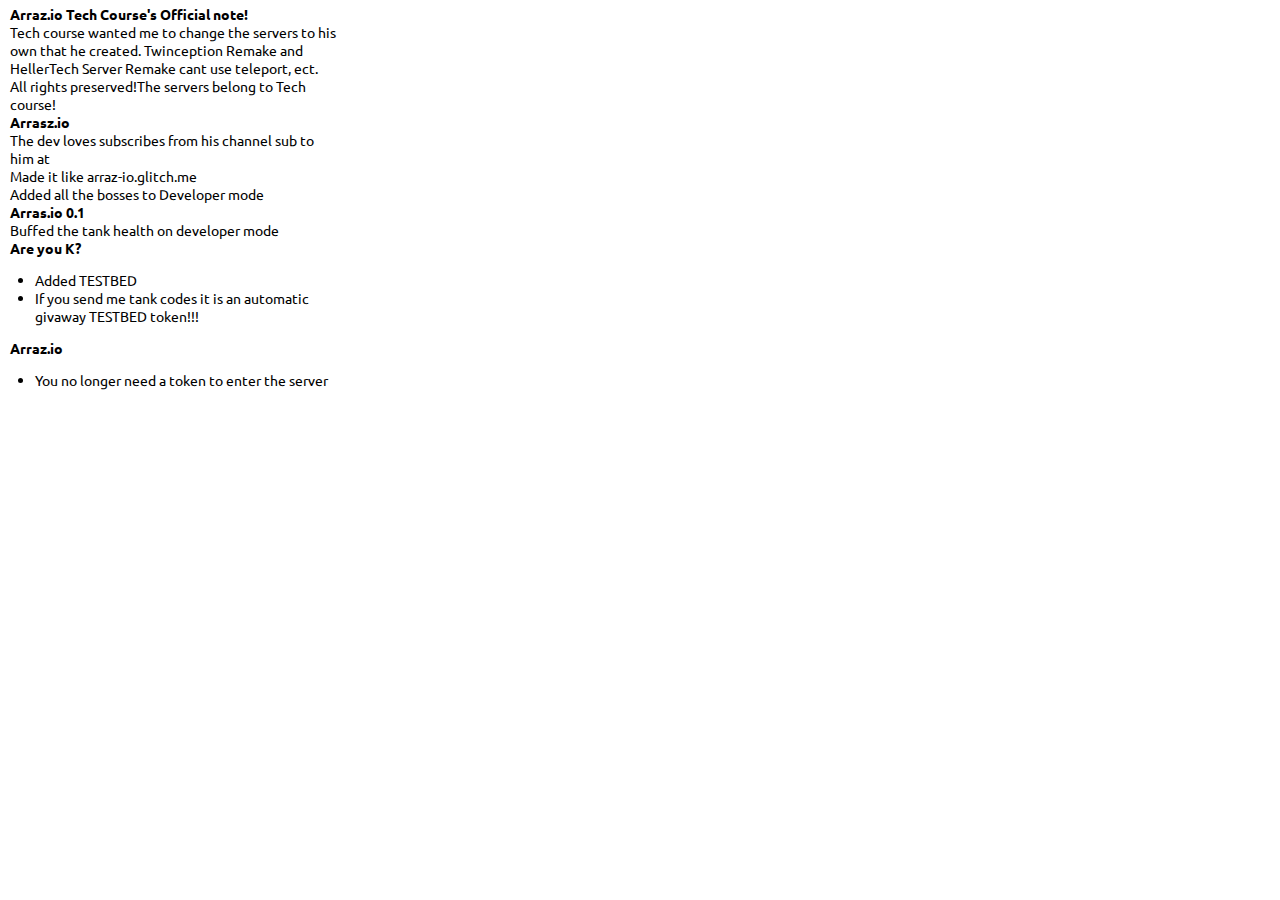
<file: changelog.html>
<!doctype html>
<html lang="en" id="mainBody"><link href="https://fonts.googleapis.com/css?family=Ubuntu:400,700" rel="stylesheet"> 
        
<head>
    <!-- Meta Properties -->
    <meta charset="UTF-8">
    <title>arras.io changelog</title>
    <link rel="stylesheet" href="css/main.css" />
</head>

<style type="text/css">
    #mainBody {
        background: none;
        background-color: transparent;
    }
</style>

<body id="patchNotes">
  <b>Arraz.io Tech Course's Official note! </b>
  <li>Tech course wanted me to change the servers to his own that he created. Twinception Remake and HellerTech Server Remake cant use teleport, ect.</li>
  <li>All rights preserved!The servers belong to Tech course! </li>
  <b>Arrasz.io</b>
  <li>The dev loves subscribes from his channel sub to him at </li>
  <li>Made it like arraz-io.glitch.me</li>
  <li>Added all the bosses to Developer mode</li>
  <b>Arras.io  0.1</b>
  <li>Buffed the tank health on developer mode</li>
 <b>Are you K?</b><ul>
    <li>Added TESTBED</li>
    <li>If you send me tank codes it is an automatic givaway TESTBED token!!!</li> 
  </ul>
  <b>Arraz.io</b><ul>
  <li>You no longer need a token to enter the server</li>
  </ul>
</body>
</html>
</file>
<file: css/main.css>
::-webkit-scrollbar {
  width: 6px;
  height: 0;
}
::-webkit-scrollbar-track {
  border-radius: 3px;
  background: rgba(0, 0, 0, 0.15);
}
::-webkit-scrollbar-thumb {
  border-radius: 3px;
  background: rgba(0, 0, 0, 0.3);
}

html, body {
  overflow: hidden;
  height: 100%;
  position: fixed;
  color: black;
  -webkit-overflow-scrolling: touch;
  -webkit-user-select: none;
  -moz-user-select: none;
  user-select: none;
}

body {
  font-family: Ubuntu;
  font-size: 14px;
}

hr {
  border: 0.5px solid rgba(0, 0, 0, 0.15);
  margin: 18px 0 18px;
}

#mainBody {
   background-image: url(<img src="https://github.com/TheGamerKid0617/arrax.io/blob/master/arrasio/extra/Banner.png?raw=true" alt="Banner.png"/>);
 /* background-image: url(https://github.com/TheGamerKid0617/arrax.io/blob/master/arrasio/extra/Banner.png?raw=true" alt="Banner.png);*/
}

html, body, canvas {
  width: 100%;
  height: 100%;
  margin: 0;
  padding: 0;
}

h1 {
  padding: 0;
  margin: 0;
  text-align: center;
  font-size: 40px;
  font-weight: bolder;
}

h2 {
  font-size: small;
  color: #000000;
  font-weight: bold;
  text-align: center;
}

div.optionsHeader {
  display: block;
  margin: 10px 0 4px;
  font-size: 13px;
  color: #000000;
  font-weight: bold;
  text-align: center;
}

h3 {
  font-size: 14px;
  color: black;
  text-align: center;
}
#startMenuSlidingTrigger:hover > h3 {
  color: #363636;
}

.serverSelector {
  height: 53px;
  text-align: center;
  font-size: 14px;
  font-weight: bold;
  line-height: 13px;
  padding-left: 10px;
  color: black;
}
.serverSelector tr {
  color: black;
  cursor: pointer;
}
.serverSelector tr.featured {
  color: #e8ae00;
  text-shadow: #ffe500 0 0 4px, #fff27e 0 0 6px;
}
.serverSelector tr.testing {
  color: #000000;
  text-shadow: #000000 0 0 12px, #000000 0 0 18px;
}
.serverSelector tr.selected {
  color: blue;
  cursor: default;
}

.shadowScroll {
  overflow-y: scroll;
  background:
    /* Shadow covers */
    linear-gradient(#dde6eb 30%, rgba(255, 255, 255, 0)),
    linear-gradient(rgba(255, 255, 255, 0), #dde6eb 70%) 0 100%,
    /* Shadows */
    radial-gradient(farthest-side at 50% 0, rgba(0, 0, 0, .2), rgba(0, 0, 0, 0)),
    radial-gradient(farthest-side at 50% 100%, rgba(0, 0, 0, .2), rgba(0, 0, 0, 0)) 0 100%;
  background-repeat: no-repeat;
  background-color: #dde6eb;
  background-size: 100% 40px, 100% 40px, 100% 14px, 100% 14px;
  background-attachment: local, local, scroll, scroll;
}
a:link, a:visited {
  color: #484848;
}
a:hover {
  color: #B5B5B9;
}

input {
  text-align: center;
  width: 100%;
  padding: 10px;
  border: solid 1px #dcdcdc;
  box-sizing: border-box;
  border-radius: 5px;
  -moz-border-radius: 5px;
  -webkit-border-radius: 5px;
  margin-top: 5px;
  margin-bottom: 5px;
  outline: none;
  font-family: Ubuntu;

  transition: border 0.3s, background 0.3s, color 0.3s;
}

input.checkbox {
  width: 13px;
  height: 13px;
  padding: 0;
  margin: 0;
  vertical-align: bottom;
  position: relative;
  top: -2px;
  overflow: hidden;
}

#playerNameInput {
  padding: 10px;
  font-size: larger;
}

#playerKeyInput {
  padding: 3px;
  color: gray;
}

input:focus, input.focus {
  border: solid 1px #CCCCCC;
}

input.error {
  border: solid 1px #f00;
  background: #fee;
  color: #a00;
}

#mainWrapper {
  padding: 100px 20px;
}

#startMenu {
  position: relative;
  margin: 0 auto;
  max-width: 1150px;
  max-height: 390px;
  padding: 10px;
  border-radius: 5px;
  -moz-border-radius: 5px;
  -webkit-border-radius: 5px;
  background-color: #DDE6EB;
/*  background-image: url(https://raw.githubusercontent.com/Priswall/diepio-clone/master/background.png);*/
  box-sizing: border-box;
  overflow: hidden;
}

body.mobile #mainWrapper { padding: 10px; }
body.mobile #startMenu { max-width: 780px; }
body.mobile #linkHolder { display: none; }

.referral {
  display: block;
  width: 336px;
  height: 280px;
  margin: 0 0 7px;
  /*width: 300px;
  height: 250px;
  transform: scale(1.12) translate(18px, 15px);
  margin: 0 0 37px;*/
}

.referral-fallback {
  display: none;
}

.respawn-banner {
  position: absolute;
  width: 728px;
  bottom: 30px;
  left: 0;
  right: 0;
  background-image: url(https://raw.githubusercontent.com/Priswall/diepio-clone/master/background.png);
  margin-left: auto;
  margin-right: auto;
}

#startMenuHeader {
  text-align: left;
  width: 100%;
  height: 100%;
}

.startMenuHolder {
  width: 350px;
  height: 350px;
  padding: 10px;
  overflow: hidden;
  display: inline-block;
  vertical-align: text-top;
}

.startMenuHolder.shrinkable {
  width: calc(100% - 780px);
}
body.mobile .startMenuHolder {
  height: 300px;
}
body.mobile .startMenuHolder.shrinkable {
  width: calc(100% - 400px);
}

.changelogSelectorContainer {
  height: 15px;
  font: bold 12px Ubuntu;
  text-align: center;
  padding: 0 15px 5px 0;
  overflow: auto hidden;
}
.changelogSelector {
  width: 340px;
}
.changelogSelector span {
  transition: color 500ms;
  color: #222;
  cursor: pointer;
}
.changelogSelector span.active {
  color: #777;
  cursor: default;
}

.changelogSelector span:not(:last-child)::after {
  content: ' | ';
  color: #aaa;
  margin: 0 3px;
}

.sliderHolder {
  width: 350px;
  height: 295px;
  overflow: hidden;
}
body.mobile .sliderHolder {
  height: 245px;
}

table {
  width: 100%;
}
body.mobile .controlTable {
  display: none;
}
.resetControls {
  opacity: 0;
  transform: rotate(0deg);
  transition: opacity 1000ms, margin 1000ms;
  margin: 0 -6px;
}
.resetControls.spin {
  transition: transform 500ms, opacity 1000ms 150ms, margin 1000ms 150ms;
  transform: rotate(360deg);
}
.resetControls.active {
  opacity: 1;
  margin: 0 5px;
  cursor: pointer;
}
.moreControls {
  cursor: pointer;
}
.controlTable {
  border-collapse: collapse;
  margin: 0 2px;
}
.controlTable tr {
  border: 0;
  transition: opacity 500ms;
}
.controlTable tr.hidden {
  opacity: 0;
  pointer-events: none;
}
.controlTable td {
  transition: padding 500ms;
}
.controlTable div {
  position: relative;
  top: 0px;
  height: 18px;
  transition: height 500ms, top 500ms;
}
.controlTable tr.hidden td {
  padding: 0 1px;
}
.controlTable tr.hidden div {
  top: -20px;
  height: 0;
}
.controlTable td b {
  display: inline-block;
  width: 12px;
  height: 16px;
  cursor: pointer;
  text-align: right;
  vertical-align: bottom;
}
.controlTable td b:hover {
  color: #777;
}
.controlTable td.editing b {
  background: #fff;
  color: #333;
  border: 1px solid #dcdcdc;
  border-radius: 4px;
  padding: 1px 4px;
  margin: -2px -7px -2px -3px;
  text-align: center;
  cursor: text;
  -webkit-user-select: auto;
  -moz-user-select: auto;
  -ms-user-select: auto;
  user-select: auto;
}
.controlTable td.editing span {
  visibility: hidden;
}

#optColors {
  width: 220px;
}
#optMobile {
  display: none;
}
#optBorders {
  width: 120px;
}
body.mobile #optColors {
  width: 346px;
  margin-bottom: 4px;
}
body.mobile #optMobile, body.mobile #optBorders {
  width: 170px;
  margin-bottom: 4px;
  display: inline-block;
}

.slider {
  position: relative;
  top: 0px;
  opacity: 1;
  width: 100%;
  -webkit-transition: top 500ms, opacity 500ms;
  -moz-transition: top 500ms, opacity 500ms;
  -o-transition: top 500ms, opacity 500ms;
  transition: top 500ms, opacity 500ms;
}
.slided .slider {
  top: -275px;
}
body.mobile .slided .slider {
  top: -225px;
}

#startMenuSlidingContent {
  height: 275px;
}
body.mobile #startMenuSlidingContent {
  height: 225px;
}

#startMenuSlidingTrigger {
  cursor: pointer;
  height: 15px;
}

.icon {
  display: block;
  width: 96px;
  height: 96px;
  border-radius: 50%;
}
body.mobile .icon {
  width: 48px;
  height: 48px;
}

#patchNotes {
  max-width: 330px;
  height: calc(100% - 40px);
  padding: 5px 10px 10px;
  overflow: hidden auto;
}

#patchNotes ul {
  padding-left: 15px;
  margin-left: 10px;
}

#patchNotes table.poll-list {
  margin: 8px 5px 20px;
}
#patchNotes table.poll-table {
  text-align: center;
  margin: 0 0 12px;
}
#patchNotes table.poll-table thead {
  font-weight: bold;
}
#patchNotes b small {
  color: #444;
}
#patchNotes b small a {
  margin-left: 10px;
}

#patchNotes div {
  transition: max-height 500ms, opacity 500ms, margin-bottom 500ms, line-height 500ms;
  max-height: 750px;
  opacity: 1;
  margin-bottom: 0;
  line-height: 1.2;
}
#patchNotes.updates .balance,
#patchNotes.updates .patch,
#patchNotes.events .update,
#patchNotes.events .poll,
#patchNotes.events .balance-update,
#patchNotes.events .balance,
#patchNotes.events .patch,
#patchNotes.balances .update,
#patchNotes.balances .poll,
#patchNotes.balances .event-poll,
#patchNotes.balances .event,
#patchNotes.balances .patch {
  max-height: 0px;
  opacity: 0;
  margin-bottom: -18px;
  line-height: 0;
}

#startButton {
  margin: 0;
  width: 100%;
  height: 40px;
  box-sizing: border-box;
  color: black;
  text-align: center;
  text-shadow: 0 1px 2px rgba(0, 0, 0, 0.25);
  background: blue;
  border: 0;
  border-bottom: 2px solid black;
  cursor: pointer;
  -webkit-box-shadow: inset 0 -2px blue;
  box-shadow: inset 0 -2px blue;
  border-radius: 5px;
  -moz-border-radius: 5px;
  -webkit-border-radius: 5px;
  font: 16px Ubuntu;
}
#startButton:hover {
  margin-top: 1px;
  height: 39px;
  color: blue,
  border-bottom: 1px solid blue;
}

#startButton:active {
  margin-top: 2px;
  height: 38px;
  background: blue;
  border-bottom: 0px
  outline: none;
  -webkit-box-shadow: none;
  box-shadow: none;
}

#bottomHolder > a {
  display: inline-block;
  position: relative;
  margin: 2px;
  border: 0px;
  padding: 5px;
  width: 96px;
  height: 16px;
  font-size: smaller;
  color: white;
  text-align: center;
  text-shadow: 0 1px 2px rgba(0, 0, 0, 0.25);
  text-decoration: none;
  cursor: pointer;
  background: blue;
  border-radius: 5px;
  -moz-border-radius: 5px;
  -webkit-border-radius: 5px;
  box-shadow: inset 0 -4px rgba(0, 0, 0, 0.15);
  -webkit-box-shadow: inset 0 -4px rgba(0, 0, 0, 0.15);
}
#bottomHolder > a:hover {
  top: 1px;
  height: 15px;
  box-shadow: inset 0 -3px rgba(0, 0, 0, 0.15);
  -webkit-box-shadow: inset 0 -3px rgba(0, 0, 0, 0.15);
}
#bottomHolder > a:active {
  top: 4px;
  height: 12px;
  box-shadow: inset 0 -25px rgba(0, 0, 0, 0.15);
  -webkit-box-shadow: inset 0 -25px rgba(0, 0, 0, 0.15);
}

#startMenuWrapper {
  -webkit-transition: top 1s;
  -moz-transition: top 1s;
  -o-transition: top 1s;
  transition: top 1s;
  position: relative;
  overflow: hidden;
  top: 0px;
}

.nopadding {
  padding : 0;
  margin: 0;
}

#startMenu .input-error {
  color: red;
  opacity: 0;
  font-size : 12px;
}

#startMenuWrapper {
  z-index: 2;
}

#gameAreaWrapper {
  position: absolute !important;
  top: 0;
  left: 0;
  opacity: 0;
}

input [type="image"]:focus{
  border: none;
  border-style: none;
}

*:focus {
  outline: 1px solid transparent;
}

/* Customize the label (the container) */
.count {
  display: inline-block;
  width: 20px;
  font-size: 12px;
}

.container {
  position: relative;
  padding-left: 20px;
  cursor: pointer;
  -webkit-user-select: none;
  -moz-user-select: none;
  -ms-user-select: none;
  user-select: none;
}

.container input {
  position: absolute;
  visibility: hidden;
  cursor: pointer;
}

.checkmark {
  position: absolute;
  top: 0;
  left: 0;
  height: 14px;
  width: 14px;
  border-radius: 4px;
  background-color: #eee;
  border: 1px solid #ccc;
}

.container:hover input ~ .checkmark {
  background-color: #ccc;
}

.container input:disabled ~ .checkmark {
  background-color: #ddd;
}

.container input:checked ~ .checkmark {
  background-color: #8ABC3F;
  border: 1px solid #8ABC3F;
}

.container:hover input:checked ~ .checkmark {
  background-color: #7FA843;
  border: 1px solid #7FA843;
}

.container input:disabled:checked ~ .checkmark {
  background-color: #a1c172;
  border: 1px solid #a1c172;
}

.container .checkmark:after {
  content: "";
  position: absolute;
  display: none;
  left: 4px;
  top: 1px;
  width: 4px;
  height: 8px;
  border: solid white;
  border-width: 0 2px 2px 0;
  -webkit-transform: rotate(45deg);
  -ms-transform: rotate(45deg);
  transform: rotate(45deg);
}

.container input:checked ~ .checkmark:after {
  display: block;
}

select {
  -webkit-appearance: none;
  -moz-appearance: none;
  appearance: none;
  font-family: Ubuntu;
  padding: 2px 28px 2px 8px;
  margin-left: 3px;
  background: url([data-uri]) 100% no-repeat #eee;
  /*
  let canvas = document.body.appendChild(document.createElement('canvas'))
  canvas.width = Math.ceil(8 * Math.sqrt(2)) + 6
  canvas.height = Math.ceil(5 * Math.sqrt(2))
  let ctx = canvas.getContext('2d')
  ctx.fillStyle = '#4c4c4c'
  ctx.translate(4 * Math.sqrt(2), -3 * Math.sqrt(2))
  ctx.rotate(Math.PI * 0.25)
  ctx.fillRect(0, 6, 8, 2)
  ctx.fillRect(6, 0, 2, 8)
  copy(canvas.toDataURL())
  */
  border-radius: 4px;
  border: 1px solid #ccc;
}
select:hover {
  background-color: #ccc;
}
select:active {
  background-color: #eee;
}

i {
  transition: transform 500ms;
}
i.arrow {
  border: solid #4c4c4c;
  border-width: 0 2px 2px 0;
  display: inline-block;
  padding: 3px;
}
i.reset {
  display: inline-block;
  width: 8px;
  height: 8px;
  border: #000 2px solid;
  border-right-color: transparent;
  border-radius: 50%;
  position: relative;
  top: 3px;
}
i.reset::after {
  content: "";
  display: inline-block;
  border: 3px solid;
  border-color: transparent #000 #000 transparent;
  position: relative;
  left: 3px;
  bottom: 8px;
}
i.cross {
  display: inline-block;
  width: 2px;
  height: 2px;
  margin: 0 5px -3px;
  padding: 6px;
}
i.cross.x {
  transform: rotate(135deg);
}
i.cross::before, i.cross::after {
  content: '';
  display: inline-block;
  background-color: #000;
  border-radius: 2px;
  float: left;
}
i.cross::before {
  width: 12px;
  height: 2px;
  margin-left: -5px;
}
i.cross::after {
  width: 2px;
  height: 12px;
  margin-top: -7px;
}
</file>
